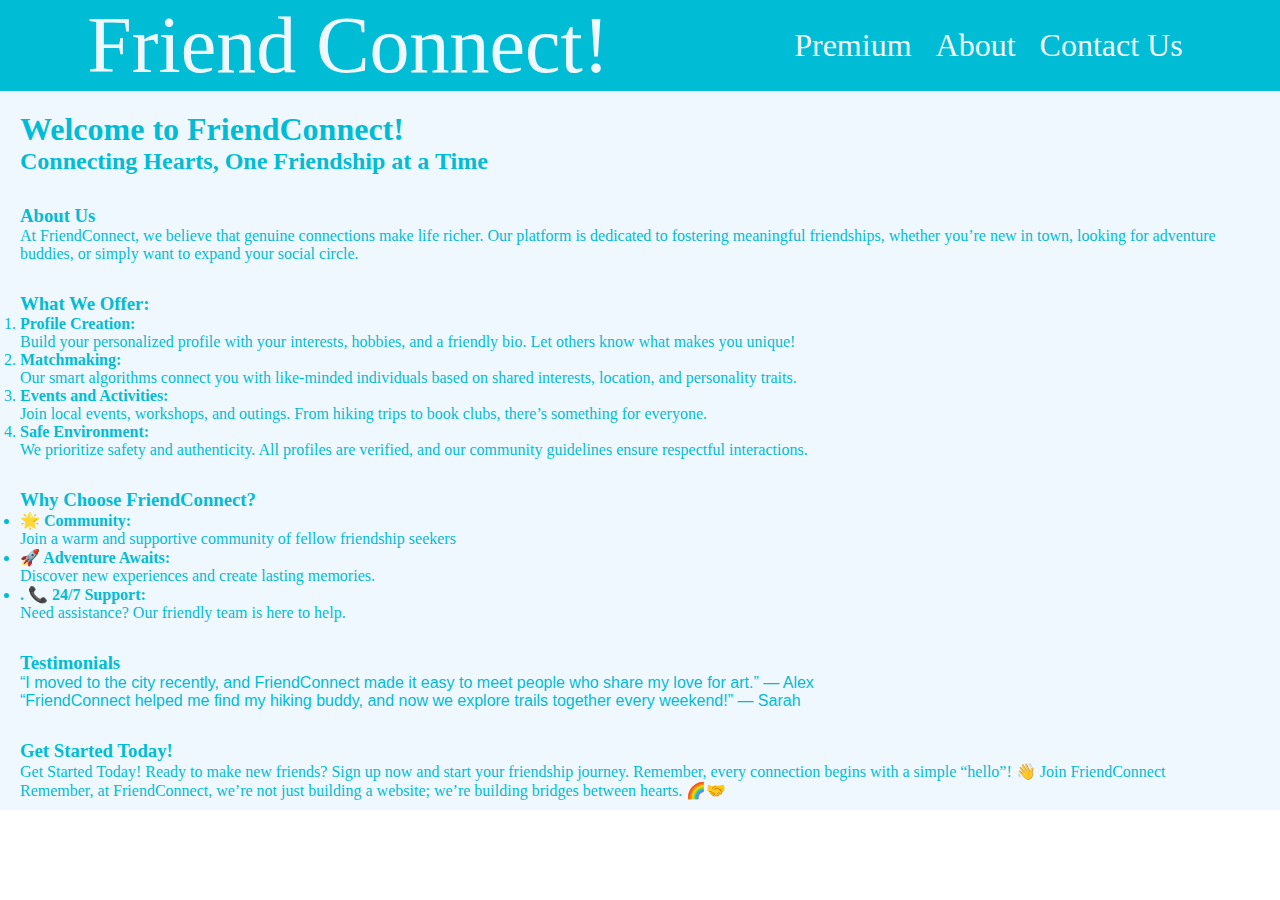
<file: index.html>
<!DOCTYPE html>
<html lang="en">
<head>
    <meta charset="UTF-8">
    <meta name="viewport" content="width=device-width, initial-scale=1.0">
    <title>FriendConnect</title>
    
    <link rel="stylesheet" href="./styles.css">
</head>
<body>
    <div class="container">
        <header>
            <nav>
                <ul class="navlist">
                    <li><p> Friend Connect!</p></li>
                    <li id="links">
                        <a href="./first.html">Premium</a>
                        <a href="./secound.html">About</a>
                        <a href="./third.html">Contact Us</a>
                    </li>
                </ul>
            </nav>
        </header>
        <main>
            <section>
            <h1>Welcome to FriendConnect!</h1>
            <h2>Connecting Hearts, One Friendship at a Time
                </h2>
            </section>
            <section><h3>About Us</h3>
            <p>At FriendConnect, we believe that genuine connections make life richer. Our platform is dedicated to fostering meaningful friendships, whether you’re new in town, looking for adventure buddies, or simply want to expand your social circle.</p>
        </section>
        <section>
            <h3>What We Offer:</h3>
                <ol>
                    <li><h4>Profile Creation:</h4><p>Build your personalized profile with your interests, hobbies, and a friendly bio. Let others know what makes you unique!</p></li>
                    <li><h4>Matchmaking:</h4><p>Our smart algorithms connect you with like-minded individuals based on shared interests, location, and personality traits.
                    </p></li>
                    <li><h4>Events and Activities: </h4><p>Join local events, workshops, and outings. From hiking trips to book clubs, there’s something for everyone.</p></li>
                    <li><h4>Safe Environment: </h4><p>We prioritize safety and authenticity. All profiles are verified, and our community guidelines ensure respectful interactions.</p></li>
                </ol>
        </section>
        <section>
            <h3>Why Choose FriendConnect?</h3>
            <ul>
                <li><h4>🌟 Community:</h4><p> Join a warm and supportive community of fellow friendship seekers</p></li>
                <li><h4>🚀 Adventure Awaits:</h4><p>Discover new experiences and create lasting memories.</p></li>
                <li><h4>.
                    📞 24/7 Support: </h4><p>Need assistance? Our friendly team is here to help.</p></li>
            </ul>
        </section>
        <section>
            <h3>Testimonials</h3>
            <article>“I moved to the city recently, and FriendConnect made it easy to meet people who share my love for art.” — Alex

            </article>
            <article>“FriendConnect helped me find my hiking buddy, and now we explore trails together every weekend!” — Sarah</article>
        </section>
        <section>
            <h3>Get Started Today!
                </h3>
            <p>Get Started Today!
                Ready to make new friends? Sign up now and start your friendship journey. Remember, every connection begins with a simple “hello”! 👋
                
                Join FriendConnect
                
            </p>
            <p>
                
                Remember, at FriendConnect, we’re not just building a website; we’re building bridges between hearts. 🌈🤝</p>
        </section>

        </main>
        <footer></footer>
    </div>
</body>
</html>
</file>
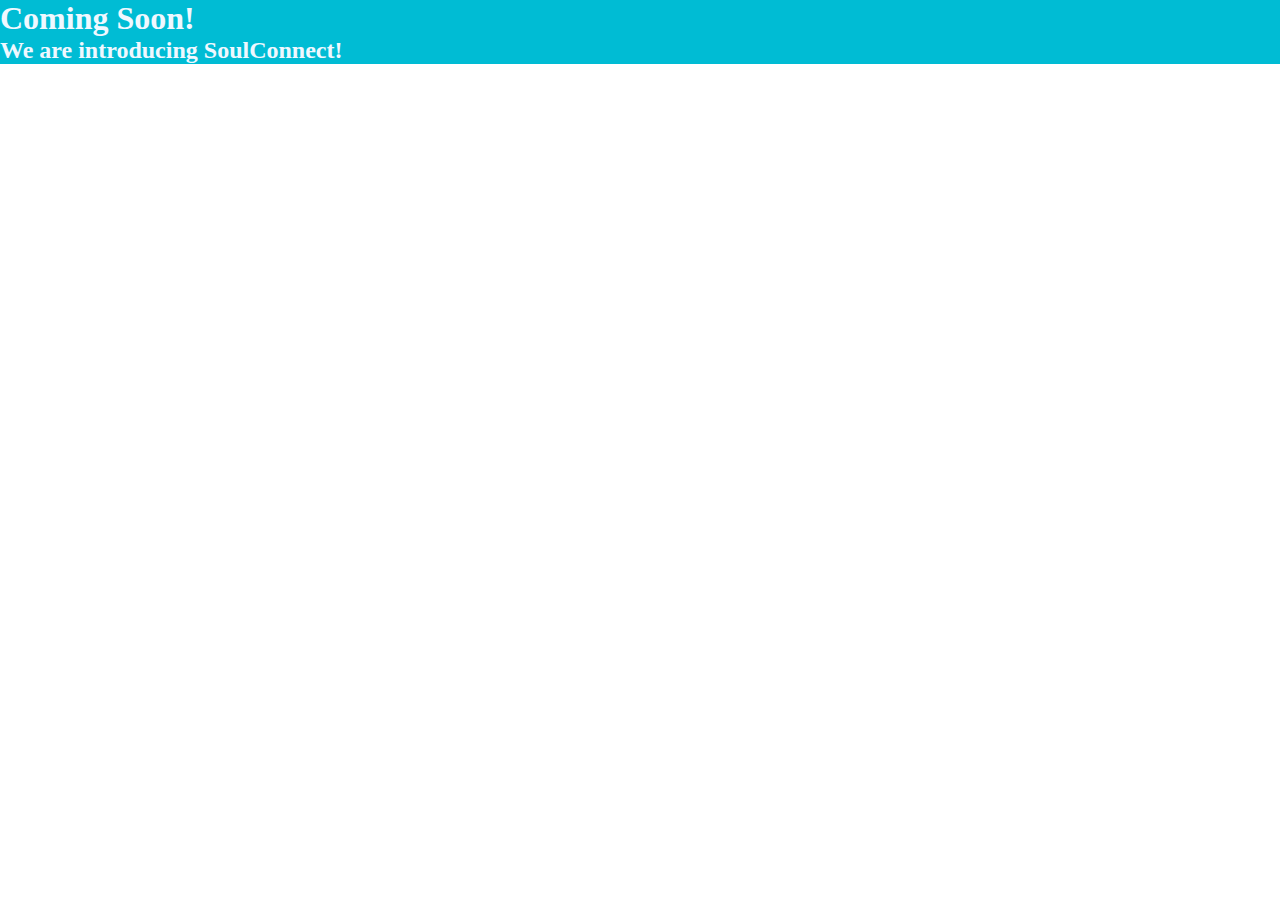
<file: first.html>
<!DOCTYPE html>
<html lang="en">
<head>
    <meta charset="UTF-8">
    <meta name="viewport" content="width=device-width, initial-scale=1.0">
    <title>Home</title>
    <link rel="stylesheet" href="./styles.css">
</head>
<body>
    <div class="premium"><p><h1>Coming Soon!</h1>
        <h2>We are introducing SoulConnect!</h2></p></div>
    
</body>
</html>
</file>
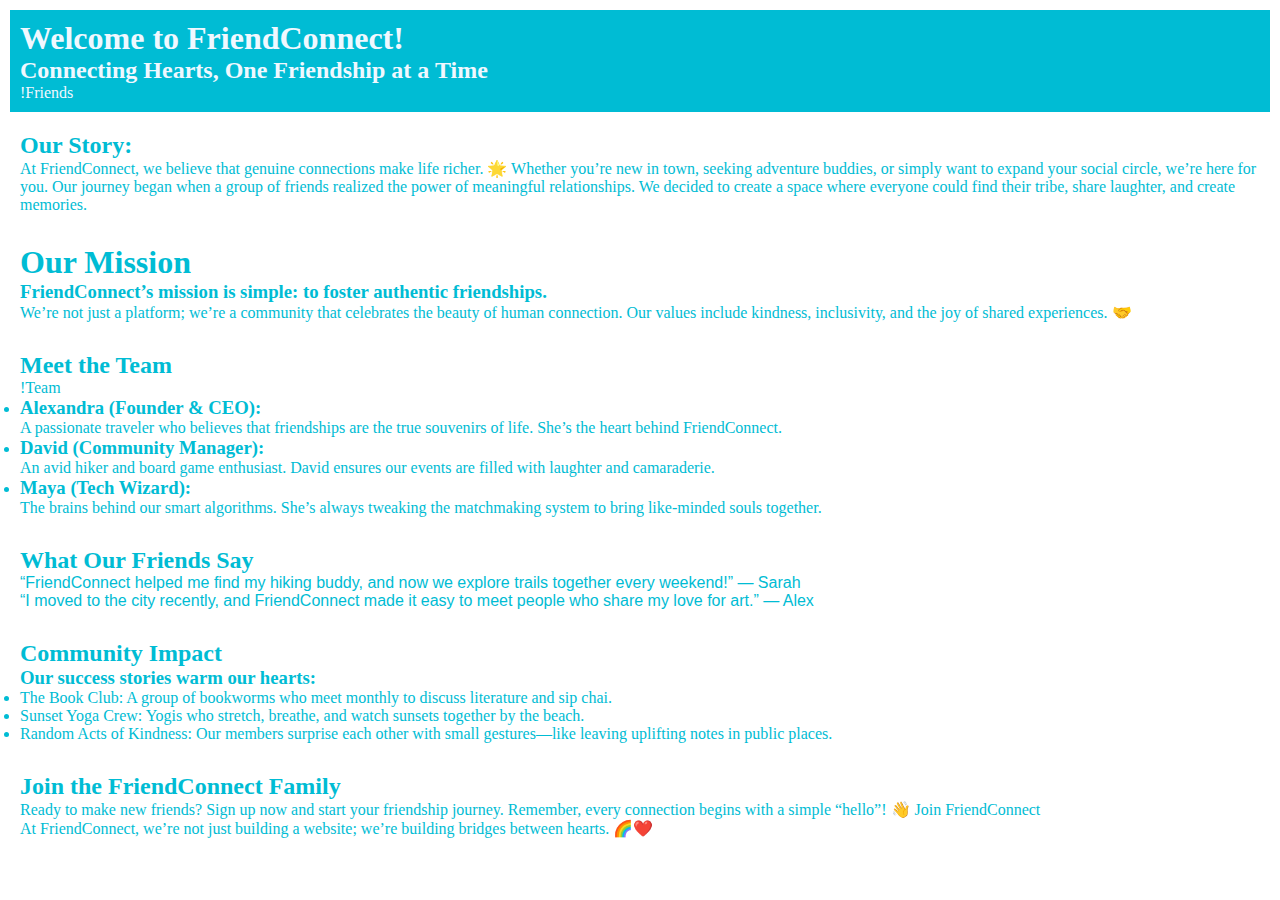
<file: secound.html>
<!DOCTYPE html>
<html lang="en">
<head>
    <meta charset="UTF-8">
    <meta name="viewport" content="width=device-width, initial-scale=1.0">
    <title>About</title>
    <link rel="stylesheet" href="./styles.css">
</head>
<body>
    <div class="about">
        <section id="head">
            <h1>Welcome to FriendConnect!</h1>
            <h2>Connecting Hearts, One Friendship at a Time</h2>
            <p>!Friends</p>
        </section>
        <section>
            <h2>Our Story:</h2>
            <p>
                At FriendConnect, we believe that genuine connections make life richer. 🌟 Whether you’re new in town, seeking adventure buddies, or simply want to expand your social circle, we’re here for you. Our journey began when a group of friends realized the power of meaningful relationships. We decided to create a space where everyone could find their tribe, share laughter, and create memories.</p>
        </section>
        <section>
            <h1>Our Mission</h1>
            <p>
                <h3>FriendConnect’s mission is simple: to foster authentic friendships.</h3> We’re not just a platform; we’re a community that celebrates the beauty of human connection. Our values include kindness, inclusivity, and the joy of shared experiences. 🤝</p>
        </section>
        <section>
            <h2>Meet the Team</h2>
            <p>!Team</p>
            <ul>
                <li><h3>Alexandra (Founder & CEO):</h3> A passionate traveler who believes that friendships are the true souvenirs of life. She’s the heart behind FriendConnect.</li>
                <li>
                    <h3>David (Community Manager):</h3> An avid hiker and board game enthusiast. David ensures our events are filled with laughter and camaraderie.</li>
                <li>
                    <h3>Maya (Tech Wizard):</h3> The brains behind our smart algorithms. She’s always tweaking the matchmaking system to bring like-minded souls together.</li>
            </ul>
        </section>
        <section>
            <h2>What Our Friends Say</h2>
            <article>
                “FriendConnect helped me find my hiking buddy, and now we explore trails together every weekend!” — Sarah</article>
            <article>
                
                “I moved to the city recently, and FriendConnect made it easy to meet people who share my love for art.” — Alex</article>
        </section>
        <section>
            <h2>Community Impact</h2>
            <h3>
                Our success stories warm our hearts:</h3>
            <ul>
                <li>The Book Club: A group of bookworms who meet monthly to discuss literature and sip chai.</li>
                <li>
                    Sunset Yoga Crew: Yogis who stretch, breathe, and watch sunsets together by the beach.</li>
                <li>
                    Random Acts of Kindness: Our members surprise each other with small gestures—like leaving uplifting notes in public places.</li>
            </ul>
        </section>
        <section>
            <h2>Join the FriendConnect Family</h2>
            <p>
                Ready to make new friends? Sign up now and start your friendship journey. Remember, every connection begins with a simple “hello”! 👋
                
                Join FriendConnect</p>
            <p>
                
                At FriendConnect, we’re not just building a website; we’re building bridges between hearts. 🌈❤️</p>
        </section>
    </div>
</body>
</html>
</file>
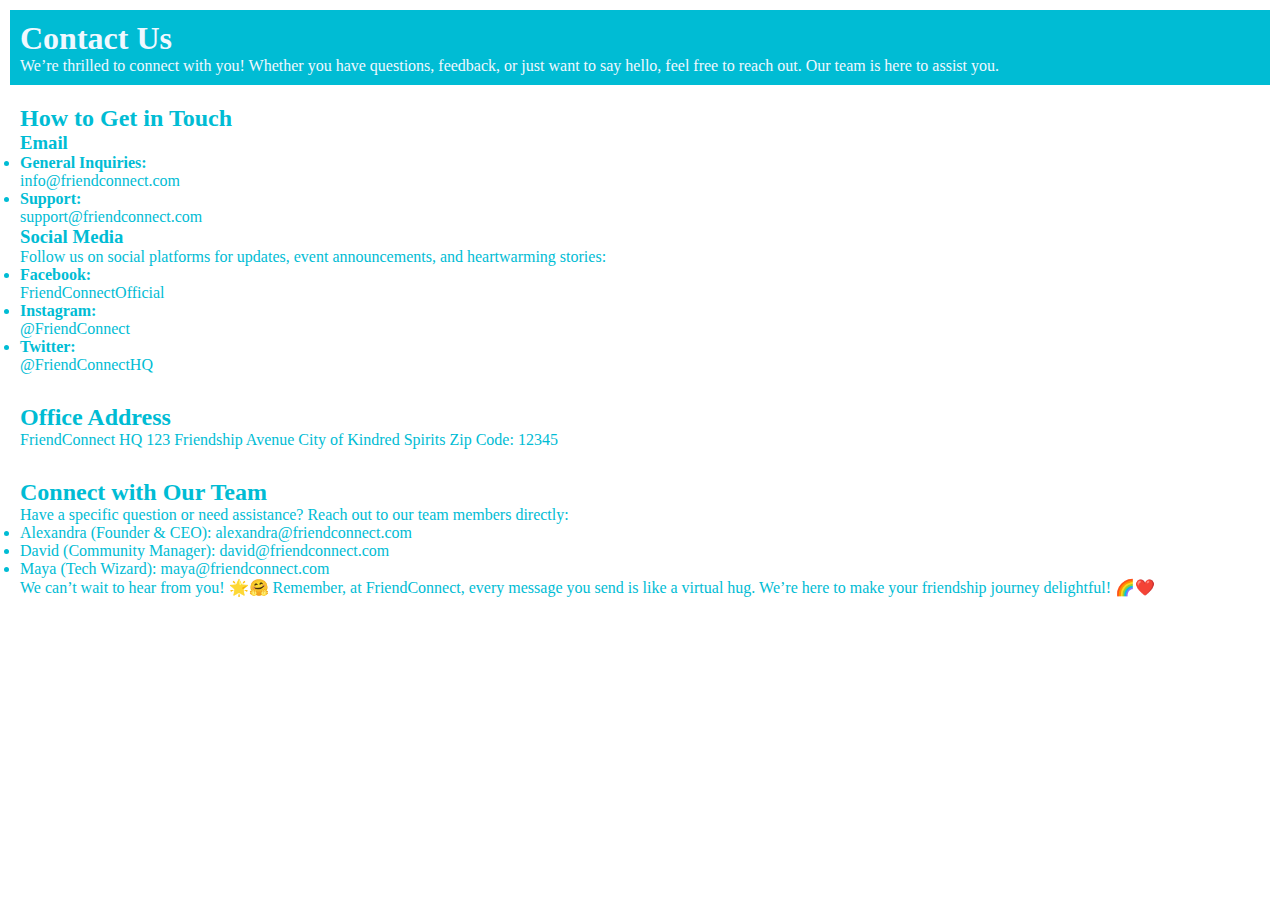
<file: third.html>
<!DOCTYPE html>
<html lang="en">
<head>
    <meta charset="UTF-8">
    <meta name="viewport" content="width=device-width, initial-scale=1.0">
    <title>Contact</title>
    <link rel="stylesheet" href="./styles.css">
</head>
<body>
    <div class="contact">
        <section id="head">
            <h1>Contact Us</h1>
            <p>We’re thrilled to connect with you! Whether you have questions, feedback, or just want to say hello, feel free to reach out. Our team is here to assist you.</p>
        </section>
        <section>
            <h2>How to Get in Touch</h2>
            <h3>
                Email</h3>
            <ul>
                <li>
                    <h4>General Inquiries:</h4>info@friendconnect.com</li>
                <li>
                   <h4> Support:</h4> support@friendconnect.com</li>
            </ul>
            <h3>Social Media
                </h3>
            <p>Follow us on social platforms for updates, event announcements, and heartwarming stories:</p>
            <ul>
                <li><h4>
                    
                    Facebook:</h4> FriendConnectOfficial</li>
                <li><h4>
                    Instagram:</h4> @FriendConnect</li>
                <li><h4>
                    Twitter:</h4> @FriendConnectHQ</li>
            </ul>
        </section>
        <section>
            <h2>Office Address</h2>
            <p>
                FriendConnect HQ 123 Friendship Avenue City of Kindred Spirits Zip Code: 12345</p>

        </section>
        <section>
            <h2>Connect with Our Team</h2>
            <p>
                Have a specific question or need assistance? Reach out to our team members directly:</p>
            <ul>
                <li>
                    
                    Alexandra (Founder & CEO): alexandra@friendconnect.com</li>
                <li>
                    David (Community Manager): david@friendconnect.com</li>
                <li>
                    Maya (Tech Wizard): maya@friendconnect.com</li>
            </ul>
            <p>
                We can’t wait to hear from you! 🌟🤗
                
                Remember, at FriendConnect, every message you send is like a virtual hug. We’re here to make your friendship journey delightful! 🌈❤️</p>
        </section>
    </div>
    
</body>
</html>
</file>
<file: styles.css>
*{
    box-sizing: border-box;
    margin: 0px;
    padding: 0px;
}
.navlist{
    display: flex;
    flex-direction: row ;
    justify-content: space-around;
    list-style-type: none;
    margin: 0;
    padding: 0;
    align-items: center;
}


nav {
    background-color: #00BCD4;

 
}
nav a{
    text-decoration: none;
    font-size: 2rem;
    padding: 10px;
    color:aliceblue
    ;
}
nav a:hover{
    color: blue;
}
.navlist p{
    font-size:5rem;
    color:aliceblue
    ;
}
.container{
    background-color:aliceblue;
    

    width:fit-content;
}
section{
    padding: 10px;
    margin:10px;
}
main{
    color: #00BCD4;
}
.premium{
    background-color: #00BCD4;
}
article{
    font-family:'Gill Sans', 'Gill Sans MT', Calibri, 'Trebuchet MS', sans-serif;
}
.premium{
    background:#00BCD4;
    color: aliceblue;
    animation-name: premium;
    animation: premium 5s linear 0s 1 forwards;
   
    
}
@keyframes premium {
    from{
          width: 0%;
    }
    to{
          width: 100%;
    }
    
}
.about,.contact{
    color: #00BCD4;
}
#head{
    background-color: #00BCD4;
    color: aliceblue;
}
</file>
